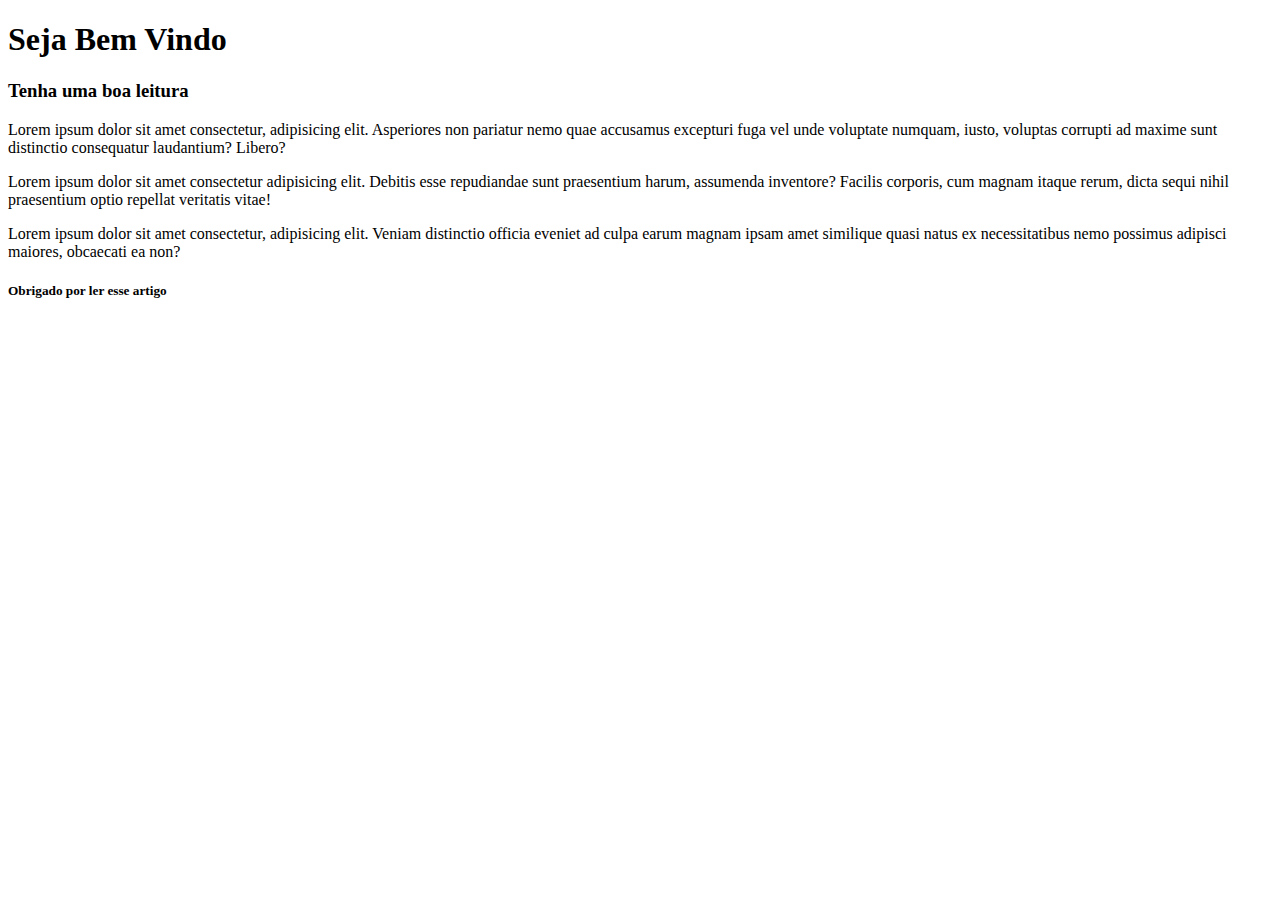
<file: 1-html/aula3/index.html>
<!DOCTYPE html>
<html>
        <head>
            <title> >Aula - Indentação</title>
        </head>
    <body>
        <section>
            <header>
            <h1>Seja Bem Vindo</h1>
            <h3>Tenha uma boa leitura</h3> 
            </header>
            <article>
                <p>
                    Lorem ipsum dolor sit amet consectetur, adipisicing elit. Asperiores non pariatur nemo quae accusamus excepturi fuga vel unde voluptate numquam, iusto, voluptas corrupti ad maxime sunt distinctio consequatur laudantium? Libero?
                </p>
                <p>
                    Lorem ipsum dolor sit amet consectetur adipisicing elit. Debitis esse repudiandae sunt praesentium harum, assumenda inventore? Facilis corporis, cum magnam itaque rerum, dicta sequi nihil praesentium optio repellat veritatis vitae!
                </p>
                <p>
                    Lorem ipsum dolor sit amet consectetur, adipisicing elit. Veniam distinctio officia eveniet ad culpa earum magnam ipsam amet similique quasi natus ex necessitatibus nemo possimus adipisci maiores, obcaecati ea non?
                </p>
            </article>  
            <footer>
                <h5> Obrigado por ler esse artigo</h5>
            </footer>          
        </section>
    </body>
</html>
</file>
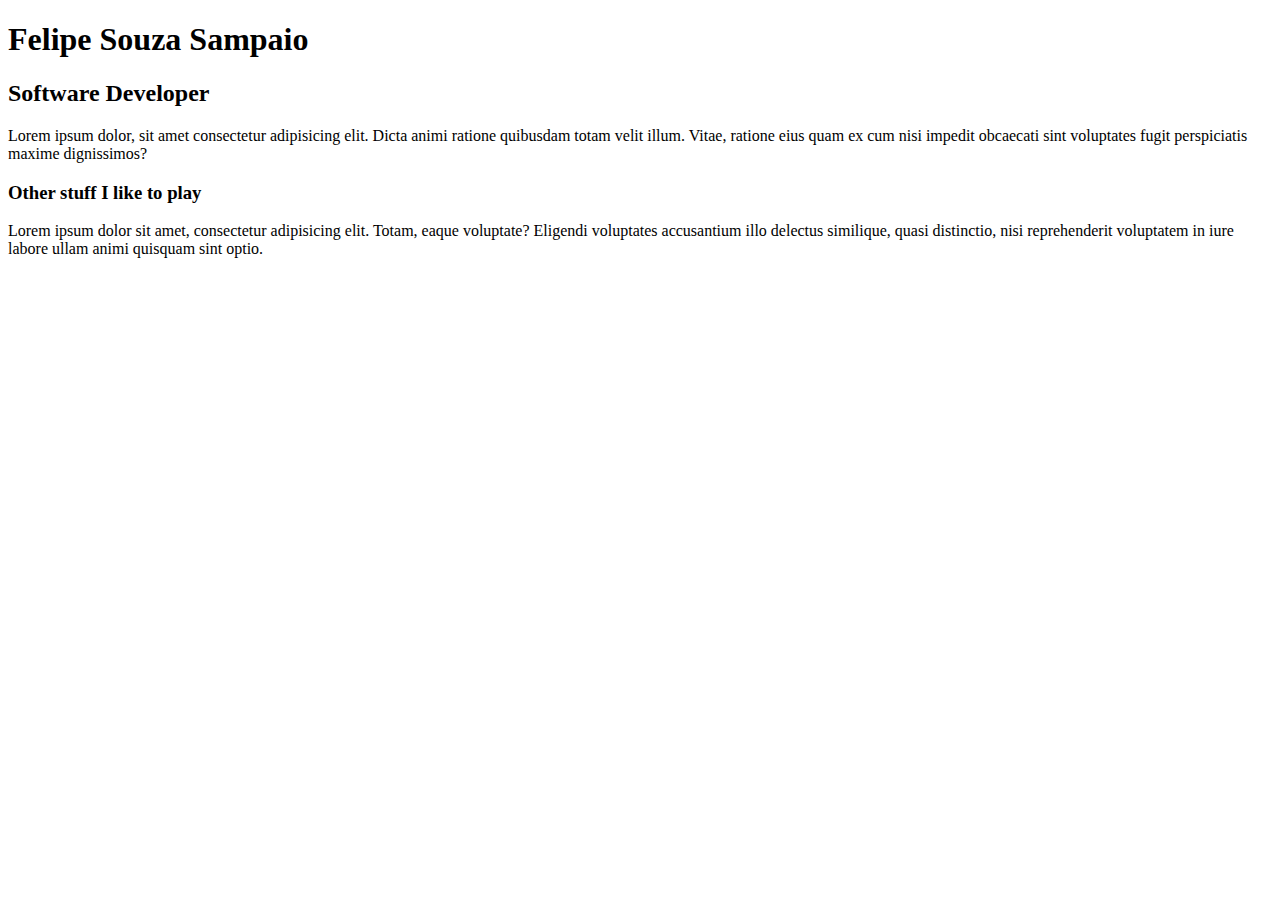
<file: 1-html/aula4/index.html>
<!DOCTYPE html>
<html lang="pt">
<head>
    <meta charset="UTF-8">
    <meta http-equiv="X-UA-Compatible" content="IE=edge">
    <meta name="viewport" content="width=device-width, initial-scale=1.0">
    <title>Felipe Souza Sampaio</title>
</head>

<body>
    <h1> 
        Felipe Souza Sampaio
    </h1>
    <h2>
        Software Developer
    </h2>
    <p>
        Lorem ipsum dolor, sit amet consectetur adipisicing elit. Dicta animi ratione quibusdam totam velit illum. Vitae, ratione eius quam ex cum nisi impedit obcaecati sint voluptates fugit perspiciatis maxime dignissimos?
    </p>
    <h3>
        Other stuff I like to play
    </h3>
    <p>
        Lorem ipsum dolor sit amet, consectetur adipisicing elit. Totam, eaque voluptate? Eligendi voluptates accusantium illo delectus similique, quasi distinctio, nisi reprehenderit voluptatem in iure labore ullam animi quisquam sint optio.
    </p>
</body>
</html>
</file>
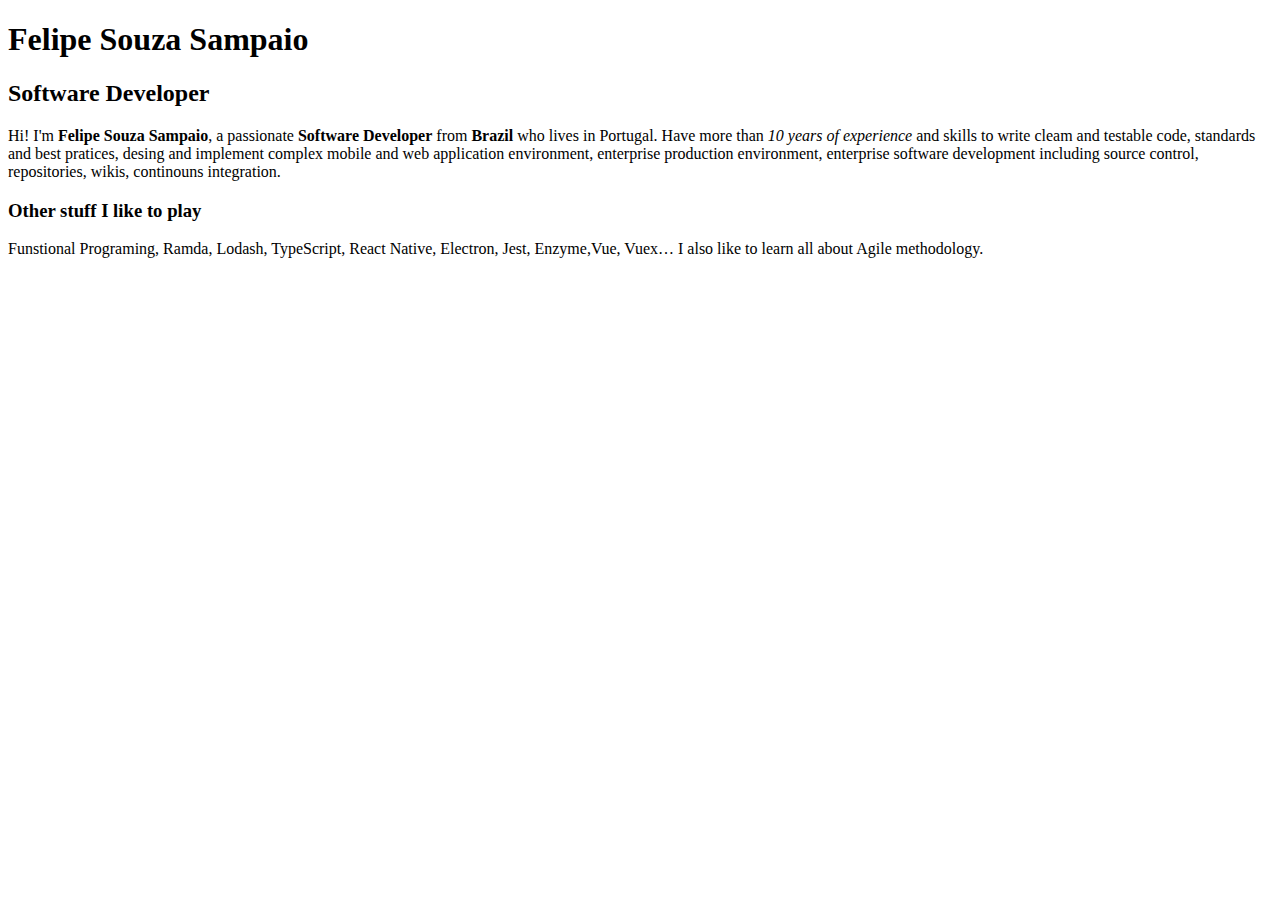
<file: 1-html/aula5/index.html>
<!DOCTYPE html>
<html lang="pt">
<head>
    <meta charset="UTF-8">
    <meta http-equiv="X-UA-Compatible" content="IE=edge">
    <meta name="viewport" content="width=device-width, initial-scale=1.0">
    <title>Felipe Souza Sampaio</title>
</head>

<body>
    <h1> Felipe Souza Sampaio</h1>
    <h2>Software Developer</h2>
    <p>
        Hi! I'm <b>Felipe Souza Sampaio</b>, a passionate <strong> Software Developer</strong> from <b> Brazil</b> who lives in Portugal. Have more than <em> 10 years of experience</em> and skills to write cleam and testable code, standards and best pratices, desing and implement complex mobile and web application environment, enterprise production environment, enterprise software development including source control, repositories, wikis, continouns integration.
    </p>
    <h3>Other stuff I like to play</h3>
    <p>
        Funstional Programing, Ramda, Lodash, TypeScript, React Native, Electron, Jest, Enzyme,Vue, Vuex… I also like to learn all about Agile methodology.
    </p>
</body>
</html>
</file>
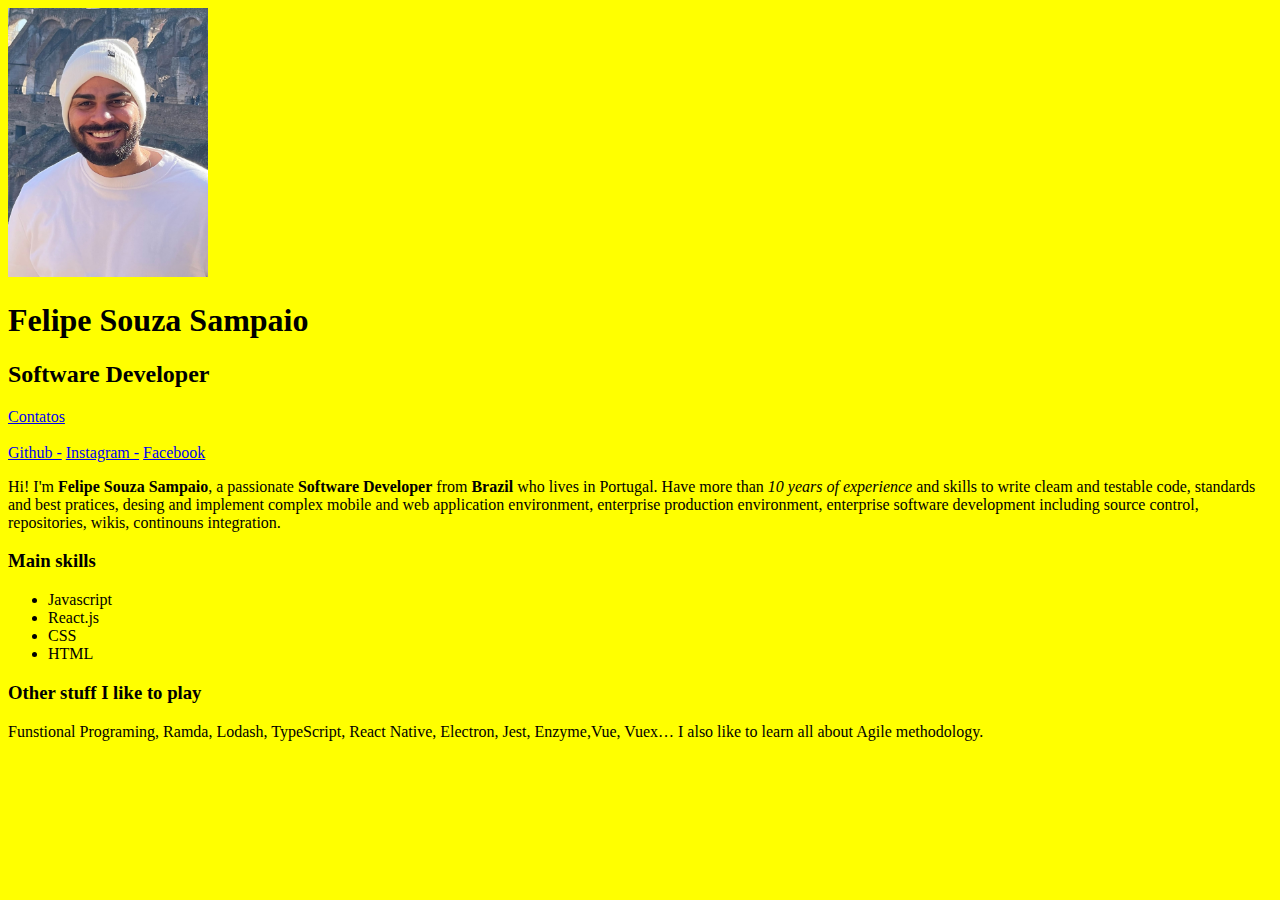
<file: 1-html/aula6/index.html>
<!DOCTYPE html>
<html lang="pt">
<head>
    <meta charset="UTF-8">
    <meta http-equiv="X-UA-Compatible" content="IE=edge">
    <meta name="viewport" content="width=device-width, initial-scale=1.0">
    <title>Felipe Souza Sampaio</title>

    <link rel="stylesheet" href="estilo/style.css">

    <style>
        body{
            background-color: yellow;
        }
    </style>
</head>

<body>

<picture>
   
    <img src="imagens/foto.JPG" width="200px" alt="foto">
</picture>

    <h1> Felipe Souza Sampaio</h1>
    <h2>Software Developer</h2>

    <a href="contatos.html">Contatos</a>
    <br><br>
    <a target="_blank" href="https://github.com/felipesouzasampaio"> Github -</a>
    <a target="_blank" href="https://www.instagram.com/felipe_souzass/"> Instagram -</a>
    <a target="_blank" href="https://www.facebook.com/profile.php?id=100030298909547"> Facebook</a>

    <p>
        Hi! I'm <b>Felipe Souza Sampaio</b>, a passionate <strong> Software Developer</strong> from <b> Brazil</b> who lives in Portugal. Have more than <em> 10 years of experience</em> and skills to write cleam and testable code, standards and best pratices, desing and implement complex mobile and web application environment, enterprise production environment, enterprise software development including source control, repositories, wikis, continouns integration.
    </p>
    <h3>Main skills</h3>

        <ul>
            <li>Javascript</li>
            <li>React.js</li>
            <li>CSS</li>
            <li>HTML</li>
        </ul>
    <h3>Other stuff I like to play</h3>
    <p>
        Funstional Programing, Ramda, Lodash, TypeScript, React Native, Electron, Jest, Enzyme,Vue, Vuex… I also like to learn all about Agile methodology.
    </p>
</body>
</html>
</file>
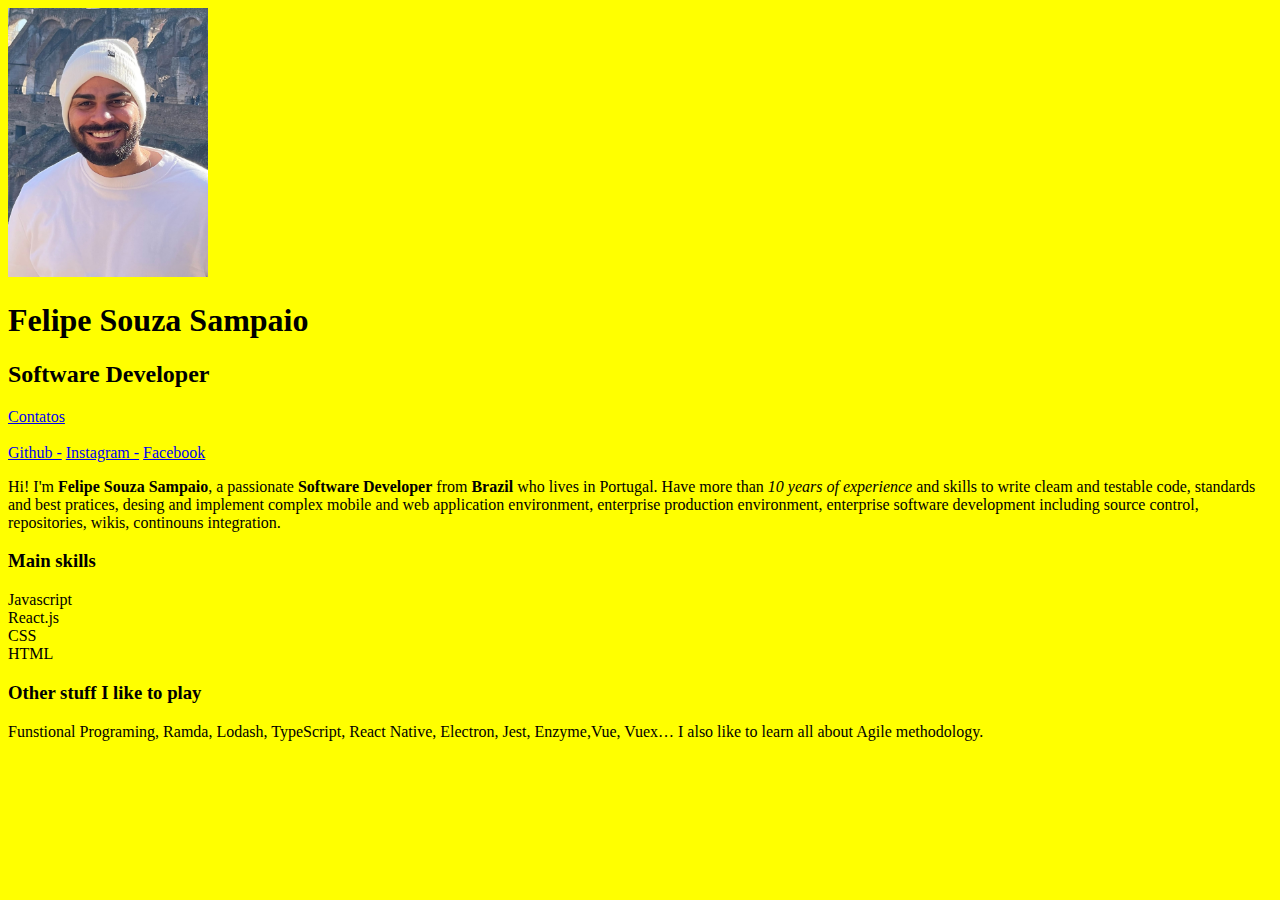
<file: 2-css/aula1/index.html>
<!DOCTYPE html>
<html lang="pt">
<head>
    <meta charset="UTF-8">
    <meta http-equiv="X-UA-Compatible" content="IE=edge">
    <meta name="viewport" content="width=device-width, initial-scale=1.0">
    <title>Felipe Souza Sampaio</title>

    <link rel="stylesheet" href="estilo/style.css">
</head>

<body>

<picture>
   
    <img src="imagens/foto.JPG" width="200px" alt="foto">
</picture>

    <h1> Felipe Souza Sampaio</h1>
    <h2>Software Developer</h2>

    <a href="contatos.html">Contatos</a>
    <br><br>
    <a target="_blank" href="https://github.com/felipesouzasampaio"> Github -</a>
    <a target="_blank" href="https://www.instagram.com/felipe_souzass/"> Instagram -</a>
    <a target="_blank" href="https://www.facebook.com/profile.php?id=100030298909547"> Facebook</a>

    <p>
        Hi! I'm <b>Felipe Souza Sampaio</b>, a passionate <strong> Software Developer</strong> from <b> Brazil</b> who lives in Portugal. Have more than <em> 10 years of experience</em> and skills to write cleam and testable code, standards and best pratices, desing and implement complex mobile and web application environment, enterprise production environment, enterprise software development including source control, repositories, wikis, continouns integration.
    </p>
    <h3>Main skills</h3>

        <li>Javascript</li>
        <li>React.js</li>
        <li>CSS</li>
        <li>HTML</li>
    
    <h3>Other stuff I like to play</h3>
    <p>
        Funstional Programing, Ramda, Lodash, TypeScript, React Native, Electron, Jest, Enzyme,Vue, Vuex… I also like to learn all about Agile methodology.
    </p>
</body>
</html>
</file>
<file: 1-html/aula6/estilo/style.css>
@charset "UTF-8";

body{
    background-color:yellow;
}
</file>
<file: 2-css/aula1/estilo/style.css>
@charset "UTF-08";

body{
    background-color: yellow;
}
</file>
